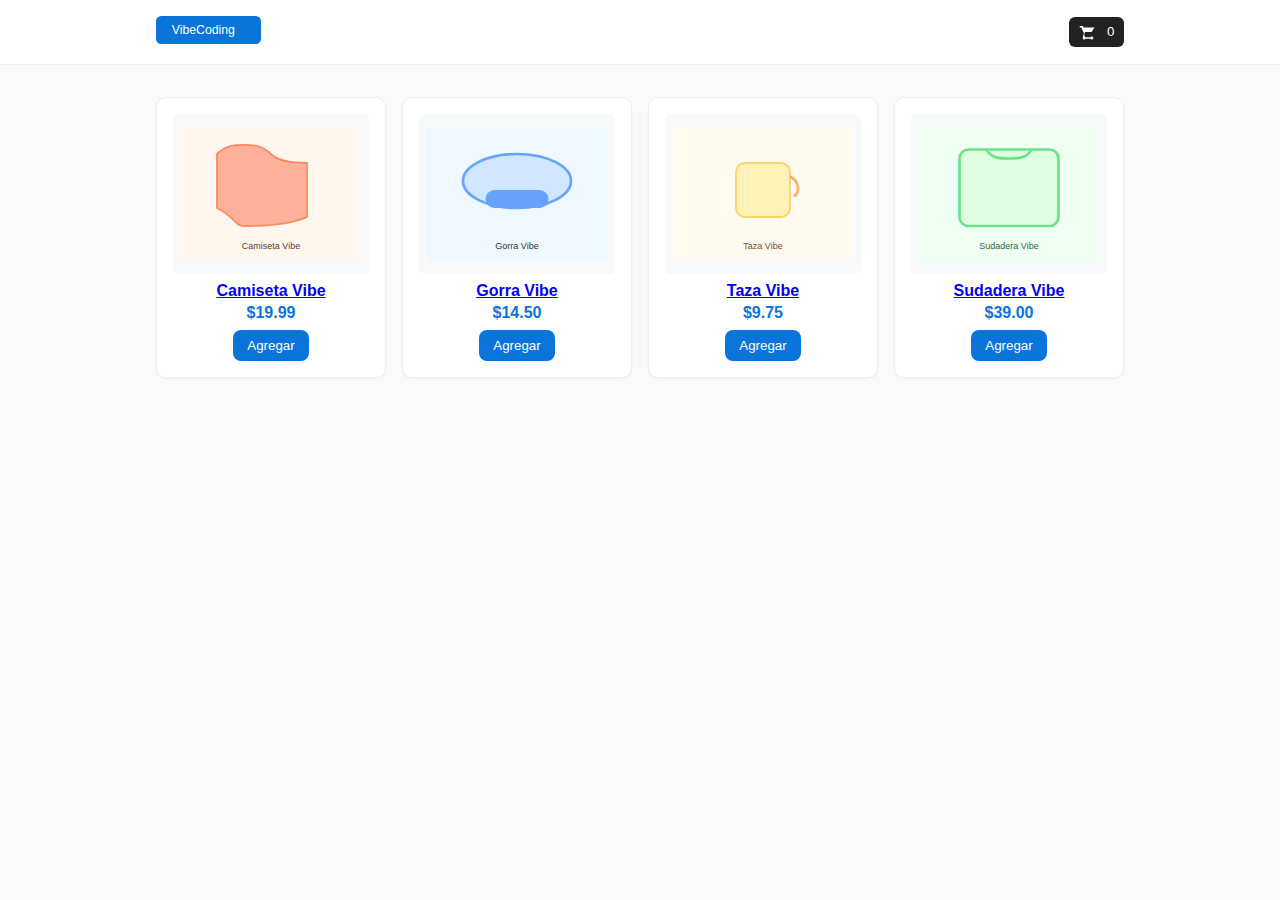
<file: ShoppingApp/index.html>
<!doctype html>
<html lang="es">
<head>
  <meta charset="utf-8" />
  <meta name="viewport" content="width=device-width,initial-scale=1" />
  <title>VibeCoding Shop - Prototype</title>
  <link rel="stylesheet" href="styles.css">
</head>
<body>
  <header class="site-header">
    <div class="container header-row">
      <a href="#" class="logo-link"><img src="assets/logo.svg" alt="VibeCoding logo" class="logo"></a>
      <nav>
        <button id="cart-btn" aria-label="Ver carrito"><img src="assets/icon-cart.svg" alt="carrito" width="18" height="18"> <span id="cart-count">0</span></button>
      </nav>
    </div>
  </header>

  <main class="container">
  <section id="products" class="products-grid" aria-label="Productos"></section>
  </main>

  <template id="product-template">
    <article class="product">
      <img class="product-image" src="assets/placeholder.svg" alt="Imagen de producto">
      <h3 class="product-title"></h3>
      <div class="product-price"></div>
      <button class="add-btn">Agregar</button>
    </article>
  </template>

  <script src="app.js"></script>
</body>
</html>
</file>
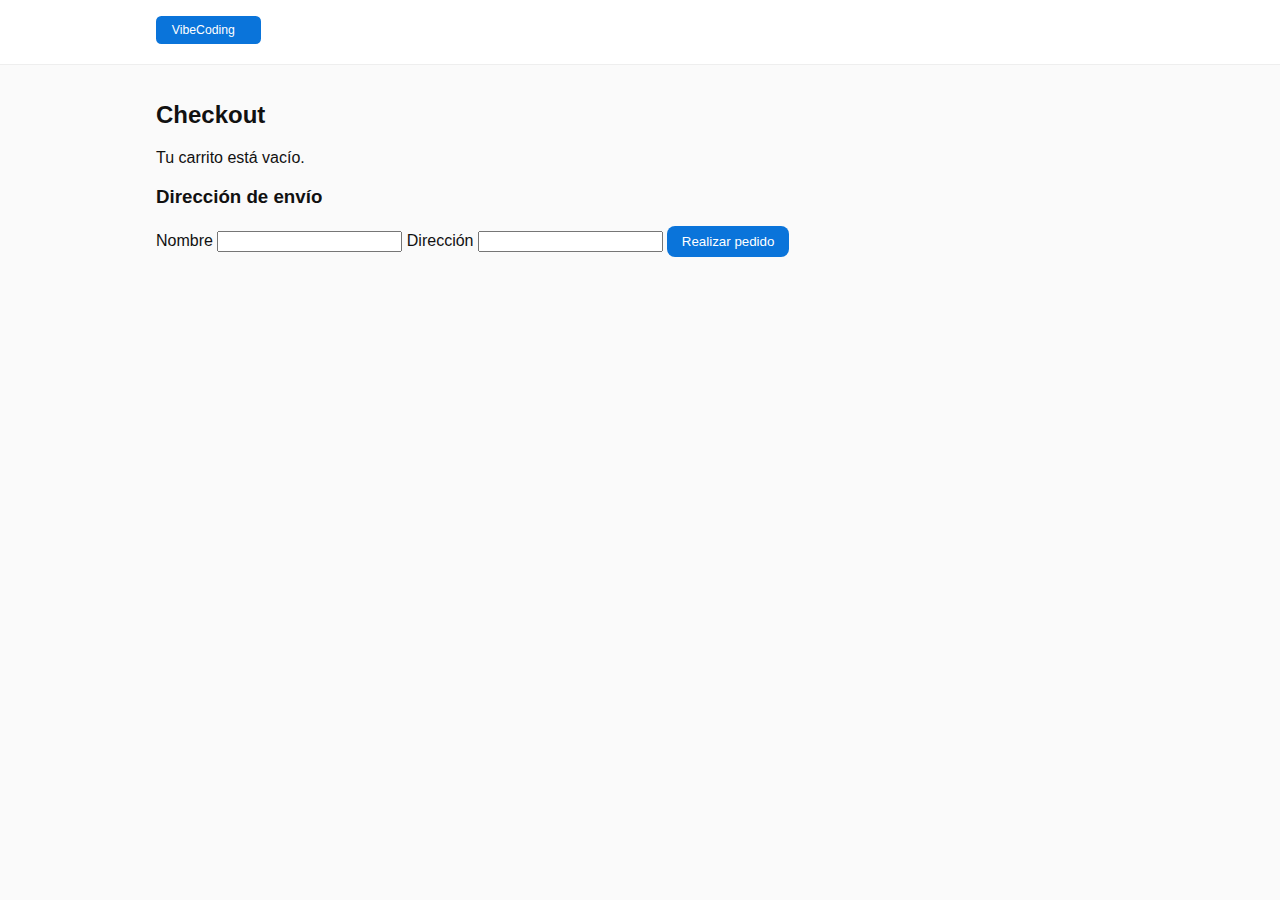
<file: ShoppingApp/checkout.html>
<!doctype html>
<html lang="es">
<head>
  <meta charset="utf-8" />
  <meta name="viewport" content="width=device-width,initial-scale=1" />
  <title>Checkout - VibeCoding</title>
  <link rel="stylesheet" href="styles.css">
</head>
<body>
  <header class="site-header">
    <div class="container header-row">
      <a href="index.html" class="logo-link"><img src="assets/logo.svg" alt="VibeCoding logo" class="logo"></a>
    </div>
  </header>

  <main class="container">
    <h2>Checkout</h2>
    <section id="checkout-list"></section>
    <section id="checkout-form">
      <h3>Dirección de envío</h3>
      <form id="form-checkout">
        <label>Nombre
          <input name="name" required>
        </label>
        <label>Dirección
          <input name="address" required>
        </label>
        <button type="submit" class="add-btn">Realizar pedido</button>
      </form>
    </section>
  </main>

  <script src="app.js"></script>
  <script>
    (function(){
      const list = document.getElementById('checkout-list');
      const cart = window._vibe_cart || [];
      if(cart.length===0){ list.innerHTML = '<p>Tu carrito está vacío.</p>'; }
      else{
        const ul = document.createElement('ul');
        let total = 0;
        cart.forEach(item=>{ const li = document.createElement('li'); li.textContent = `${item.title} - $${item.price.toFixed(2)}`; ul.appendChild(li); total += item.price; });
        list.appendChild(ul);
        const totEl = document.createElement('p'); totEl.textContent = `Total: $${total.toFixed(2)}`; list.appendChild(totEl);
      }

      document.getElementById('form-checkout').addEventListener('submit', function(e){
        e.preventDefault();
        alert('Pedido simulado. Gracias!');
        // limpiar carrito
        window._vibe_cart = [];
        try{ localStorage.removeItem('vibe_cart'); }catch(e){}
        location.href = 'index.html';
      });
    })();
  </script>
</body>
</html>
</file>
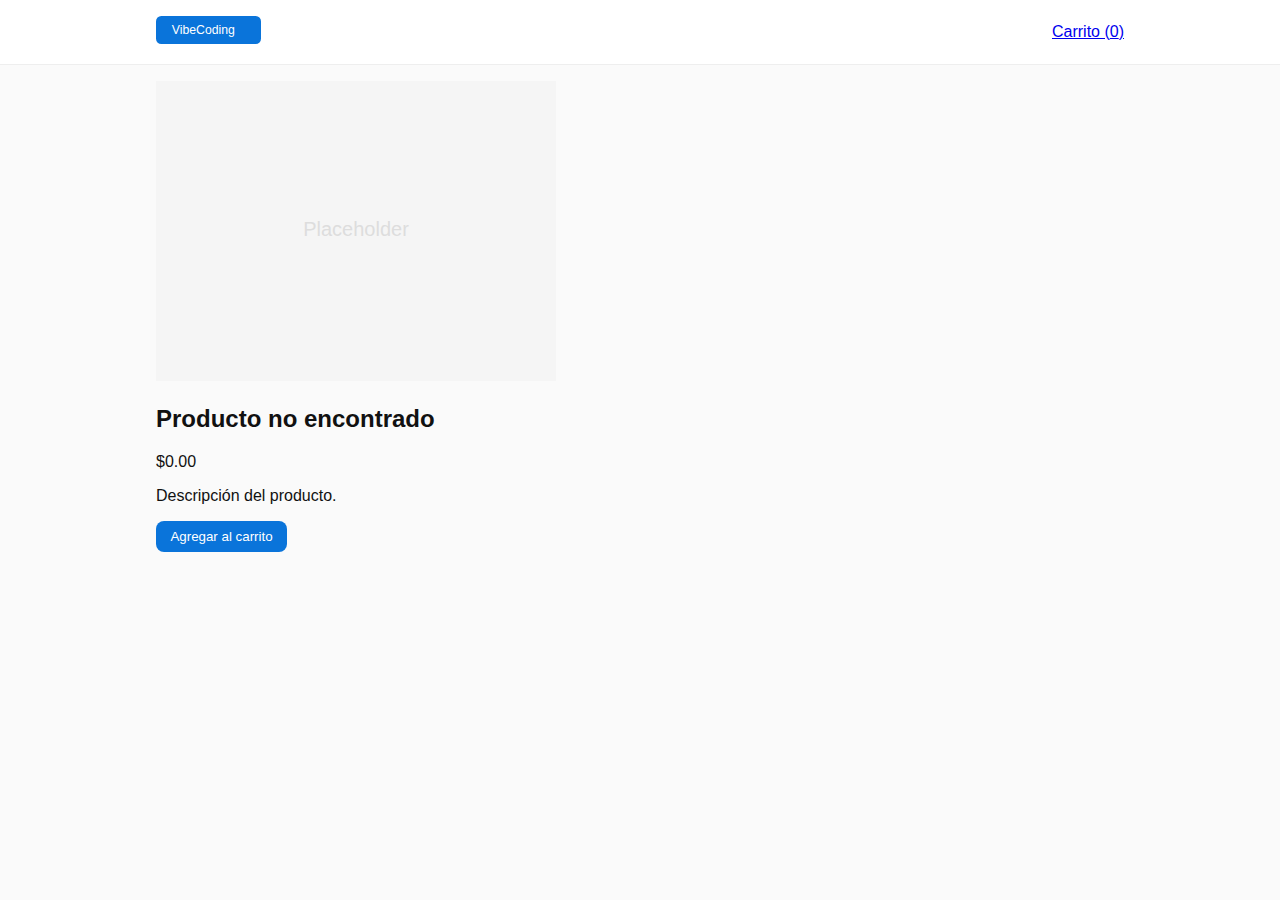
<file: ShoppingApp/product-details.html>
<!doctype html>
<html lang="es">
<head>
  <meta charset="utf-8" />
  <meta name="viewport" content="width=device-width,initial-scale=1" />
  <title>Detalle de producto - VibeCoding</title>
  <link rel="stylesheet" href="styles.css">
</head>
<body>
  <header class="site-header">
    <div class="container header-row">
      <a href="index.html" class="logo-link"><img src="assets/logo.svg" alt="VibeCoding logo" class="logo"></a>
      <nav>
        <a href="checkout.html" class="cart-link">Carrito (<span id="cart-count">0</span>)</a>
      </nav>
    </div>
  </header>

  <main class="container">
    <section id="product-detail">
      <div class="detail-grid">
        <img id="detail-image" src="assets/placeholder.svg" alt="Imagen del producto">
        <div id="detail-info">
          <h2 id="detail-title">Producto</h2>
          <p id="detail-price">$0.00</p>
          <p id="detail-desc">Descripción del producto.</p>
          <button id="add-detail" class="add-btn">Agregar al carrito</button>
        </div>
      </div>
    </section>
  </main>

  <script src="app.js"></script>
  <script>
    // Mostrar el producto por id desde query string
    (function(){
      const params = new URLSearchParams(location.search);
      const id = parseInt(params.get('id')) || 0;
      const product = window.PRODUCTS && window.PRODUCTS.find(p=>p.id===id);
      if(product){
        document.getElementById('detail-title').textContent = product.title;
        document.getElementById('detail-price').textContent = `$${product.price.toFixed(2)}`;
        document.getElementById('add-detail').addEventListener('click', ()=>{ addToCart(product); alert('Añadido al carrito'); });
      } else {
        document.getElementById('detail-title').textContent = 'Producto no encontrado';
      }
      // actualizar contador
      const cnt = document.getElementById('cart-count');
      cnt.textContent = (window._vibe_cart && window._vibe_cart.length) || 0;
    })();
  </script>
</body>
</html>
</file>
<file: ShoppingApp/styles.css>
:root{
  --bg:#fafafa;
  --card:#fff;
  --accent:#0a74da;
  --muted:#666;
}
*{box-sizing:border-box}
body{font-family:Segoe UI, Roboto, Arial, sans-serif;margin:0;background:var(--bg);color:#111}
.container{max-width:1000px;margin:0 auto;padding:1rem}
.site-header{background:var(--card);border-bottom:1px solid #eee}
#header-row .logo{height:28px}
.site-header .container{display:flex;align-items:center;justify-content:space-between}
.header-row{display:flex;align-items:center;justify-content:space-between}
.logo{height:28px;margin-right:0.75rem}
h1{font-size:1.25rem;margin:0}
.products-grid{display:grid;grid-template-columns:repeat(auto-fill,minmax(220px,1fr));gap:1rem;padding:1rem 0}
.product{background:var(--card);padding:1rem;border:1px solid #eee;border-radius:8px;display:flex;flex-direction:column;align-items:center}
#product-card-wrapper{width:100%}
.product{background:var(--card);padding:1rem;border:1px solid #eee;border-radius:10px;display:flex;flex-direction:column;align-items:center;box-shadow:0 1px 3px rgba(16,24,40,0.04);transition:transform .12s ease,box-shadow .12s ease}
.product:hover{transform:translateY(-6px);box-shadow:0 8px 20px rgba(16,24,40,0.08)}
.product-image{width:100%;height:160px;object-fit:contain;background:#f8f9fb;border-radius:6px;padding:8px}
.product-title{margin:0.5rem 0 0.25rem;font-size:1rem;text-align:center}
.product-price{color:var(--accent);font-weight:700;margin-bottom:0.5rem}
.add-btn{background:var(--accent);color:#fff;border:none;padding:0.5rem 0.9rem;border-radius:8px;cursor:pointer;transition:background .12s ease,transform .08s ease}
.add-btn:hover{background:#075fb2;transform:translateY(-2px)}
#cart-btn{background:#222;color:#fff;border:none;padding:0.4rem 0.6rem;border-radius:6px;cursor:pointer}
.logo-link{display:inline-block;vertical-align:middle}
.site-header nav img{vertical-align:middle;margin-right:0.4rem}
/* Cart panel styles */
.cart-panel{position:fixed;right:16px;top:80px;width:320px;max-height:70vh;background:var(--card);border:1px solid #e6e6e6;border-radius:10px;box-shadow:0 8px 30px rgba(16,24,40,0.08);overflow:auto;z-index:60}
.cart-header{display:flex;align-items:center;justify-content:space-between;padding:0.75rem 1rem;border-bottom:1px solid #f1f1f1}
.cart-items{padding:0.75rem 1rem}
.cart-item{display:flex;gap:0.5rem;align-items:center;border-bottom:1px dashed #f2f2f2;padding:0.6rem 0}
.cart-item img{width:56px;height:44px;object-fit:contain;border-radius:6px;background:#fff}
.cart-item-info{flex:1}
.cart-item-title{margin:0;font-size:0.95rem}
.cart-item-price{font-weight:600;color:var(--muted)}
.cart-footer{padding:0.75rem 1rem;border-top:1px solid #f1f1f1;background:#fafafa}
@media (max-width:480px){.product-image{height:120px}}
</file>
